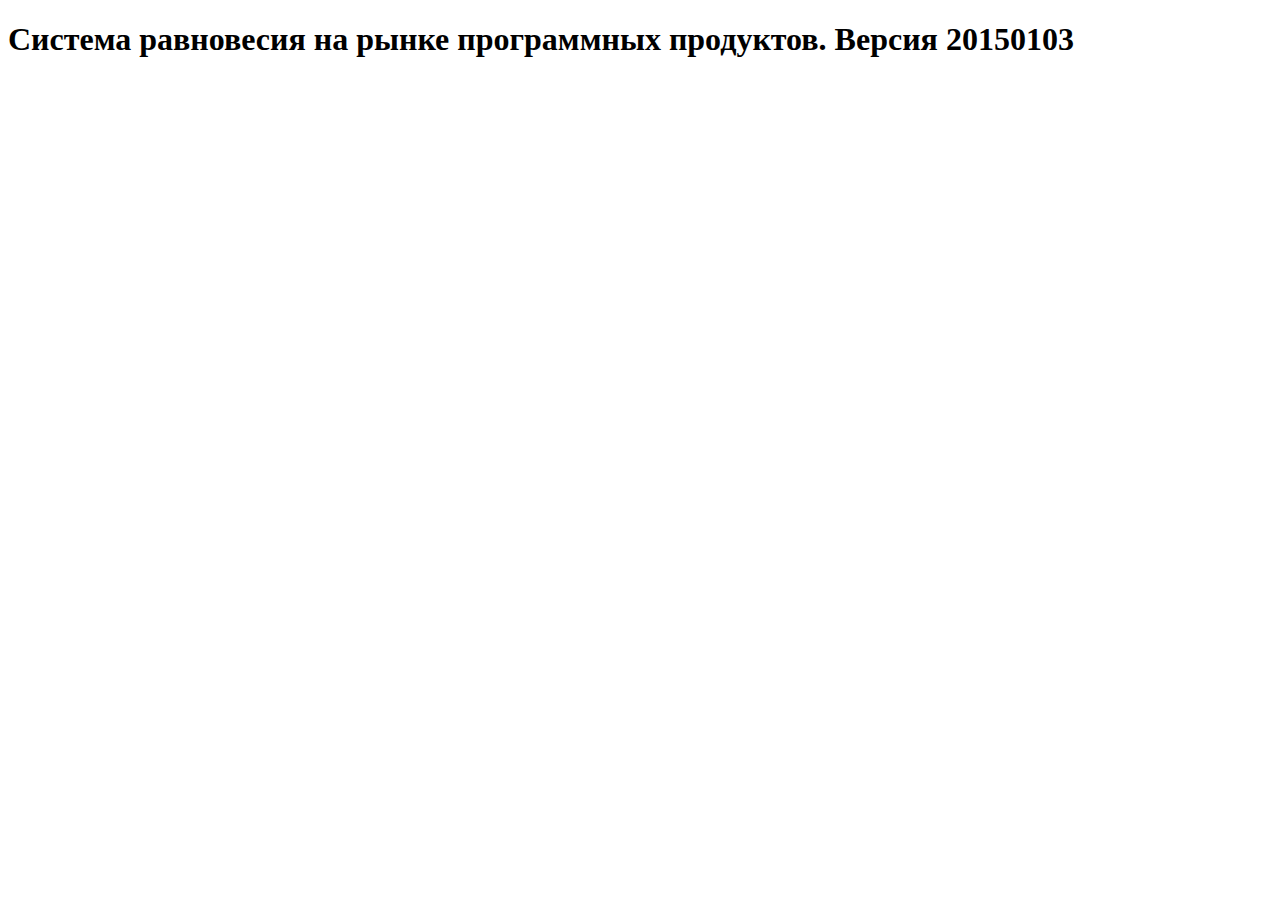
<file: src/main/webapp/index.html>
<!DOCTYPE html>
<html>
    <head>
        <title>Start Page</title>
        <meta http-equiv="Content-Type" content="text/html; charset=UTF-8">
    </head>
    <body>
        <h1>Система равновесия на рынке программных продуктов. Версия 20150103</h1>
    </body>
</html>
</file>
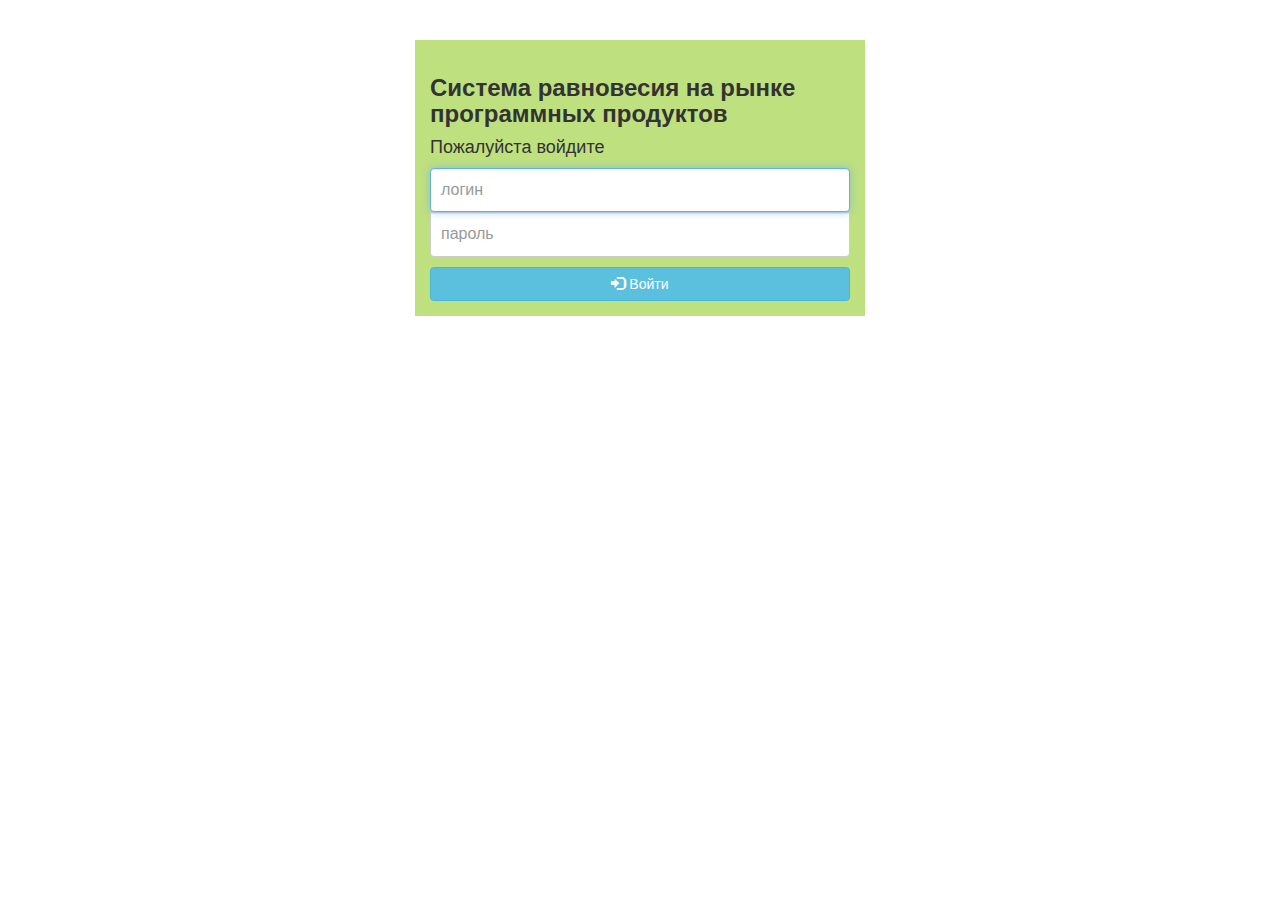
<file: src/main/webapp/login.html>
<!DOCTYPE html>
<html>
    <head>
        <title>Login page</title>
        <meta charset="UTF-8">
        <meta name="viewport" content="width=device-width, initial-scale=1.0">

        <!-- Latest compiled and minified CSS -->
        <link rel="stylesheet" href="resources/css/bootstrap.min.css">

        <!-- Latest compiled and minified JavaScript -->
        <script src="resources/js/bootstrap.min.js"></script>
        
        <!-- Custom styles for this template -->
        <link href="resources/css/signin.css" rel="stylesheet">

    </head>
    <body>       
        <div class="container">
                        <form class="form-signin" method="GET" action="/equilibrium/webresources/users/login">
                            <h3><b>Система равновесия на рынке программных продуктов</b></h3>
                            <h4 class="form-signin-heading">Пожалуйста войдите</h4>
                            
                            <input name = "paramEmail" type="text" id="login" class="form-control" placeholder="логин" required autofocus>                            
                            <input name = "paramPassword" type="password" id="password" class="form-control" placeholder="пароль">
                            
                            <button class="btn btn-info  btn-block" type="submit">
                                <span class="glyphicon glyphicon-log-in" aria-hidden="true"></span> Войти
                            </button>
                        </form>
        </div>
    </body>
</html>
</file>
<file: src/main/webapp/resources/css/signin.css>
body {
  padding-top: 40px;
  padding-bottom: 40px;  
}

.form-signin {
  max-width: 450px;
  padding: 15px;
  margin: 0 auto;
  background-color: rgb(191,224,127);
}
.form-signin .form-signin-heading,
.form-signin .checkbox {
  margin-bottom: 10px;
}
.form-signin .checkbox {
  font-weight: normal;
}
.form-signin .form-control {
  position: relative;
  height: auto;
  -webkit-box-sizing: border-box;
     -moz-box-sizing: border-box;
          box-sizing: border-box;
  padding: 10px;
  font-size: 16px;
}
.form-signin .form-control:focus {
  z-index: 2;
}
.form-signin input[type="email"] {
  margin-bottom: -1px;
  border-bottom-right-radius: 0;
  border-bottom-left-radius: 0;
}
.form-signin input[type="password"] {
  margin-bottom: 10px;
  border-top-left-radius: 0;
  border-top-right-radius: 0;
}
</file>
